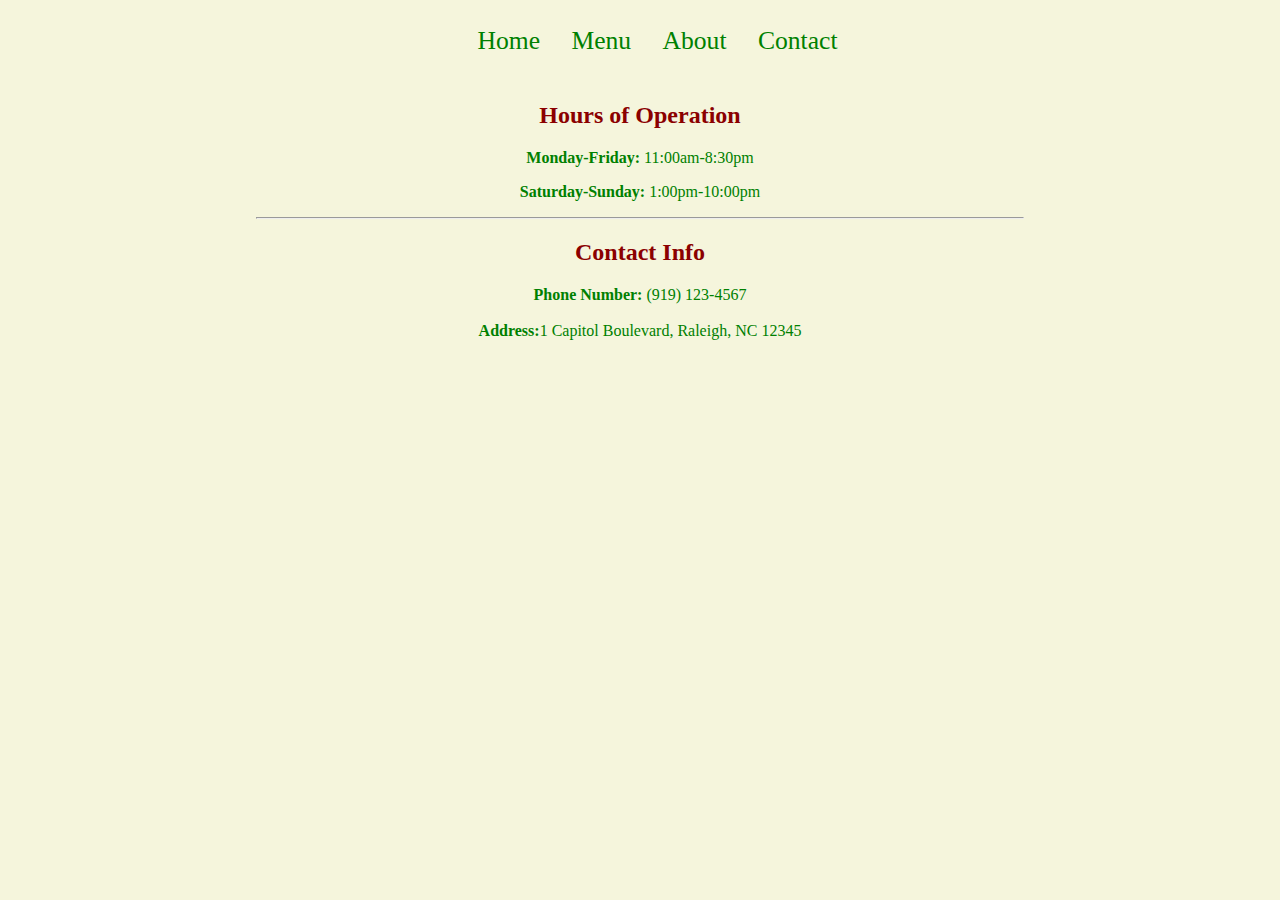
<file: contact.html>
<!DOCTYPE html>
<html lang="en">
<head>
    <meta charset="UTF-8">
    <meta name="viewport" content="width=device-width, initial-scale=1.0">
    <title>Document</title>
    <!-- Remember to link to your CSS file! -->
    <link rel="stylesheet" href="assets/css/style.css" type="text/css">
</head>
<body>
    <!-- CONTACT PAGE -->
    <!-- TODO: Navbar here -->
    <nav>
        <ul>
          <li>
            <a href="index.html">
              Home
            </a>
          </li>
          <li>
            <a href="menu.html">
              Menu
            </a>
          </li>
          <li>
            <a href="about.html">
            About
            </a>
          </li>
          <li>
            <a href="contact.html">
              Contact
            </a>
          </li>
        </ul>
      </nav>
    <!-- TODO: Banner Image here-->
    <main>
        <h2>Hours of Operation</h2>
        <p>
            <strong>Monday-Friday:</strong> 11:00am-8:30pm
        </p>
        <p>
            <strong>Saturday-Sunday:</strong> 1:00pm-10:00pm
        </p>
        <hr>
        <h2>Contact Info</h2>
        <p>
            <link 
                rel="stylesheet" 
                href="https://pro.fontawesome.com/releases/v5.10.0/css/all.css" 
                integrity="sha384-AYmEC3Yw5cVb3ZcuHtOA93w35dYTsvhLPVnYs9eStHfGJvOvKxVfELGroGkvsg+p" 
                crossorigin="anonymous"/>
            <i class="fa fa-phone aria-hidden="true></i>
            <strong>Phone Number:</strong> (919) 123-4567</i><br><br>
            <i class="fa fa-building aria-hidden="true></i>
            <strong>Address:</strong>1 Capitol Boulevard, Raleigh, NC 12345
        </p>
    </main>
</body>
</html>
</file>
<file: assets/css/style.css>
html,
body {
    margin: 0;
    padding: 0;
    background-color: beige;
    text-align: center;
}

h1,
h2 {
    color: darkred;
}

h3, 
p,
li {
    color: green;
}

img {
    width: 50%;
    height: auto;
    max-width: 100%;
}

main {
    margin: 0 20%;
}

nav {
    background-color: beige;
    padding: 10px;
    width: 100%;
}

nav ul {
    list-style-type: none;
    text-align: center;
}

nav li {
    display: inline;
}

nav a {
    text-decoration: none;
    font-size: 1.6em;
    color: green;
    margin-right: 25px;
}

nav a:hover {
    color: darkred;
}

#banner {
    width: 50%;
    height: auto;
    background-color: white;
}

#banner img {
    width: 60%;
    height: auto;
}

.service {
    display: inline-block;
    background-color: white;
    border: 5px solid green;
    border-radius: 5px;
    color: darkred;
    font-size: 2em;
    padding: 20px;
    margin: 10px;
}

table {
    border: 3px solid black;
    width: 50%;
    margin-left:auto
    margin-right:auto
}
  
td,
th {
    border: 1px solid black;
    padding: 5px;
}
</file>
